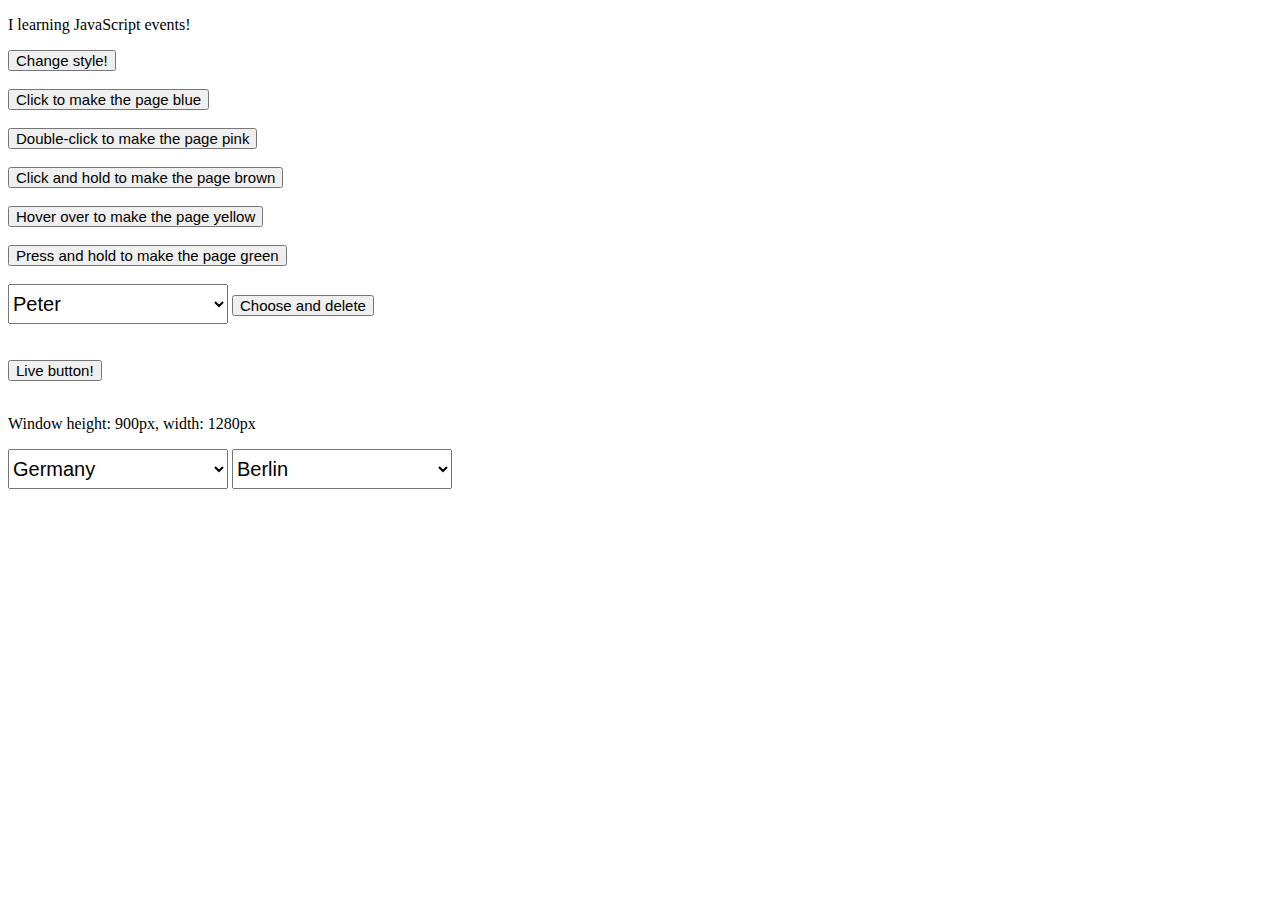
<file: tasks for lesson 7/index.html>
<!DOCTYPE html>
<html lang="en">
  <head>
    <meta charset="UTF-8" />
    <meta http-equiv="X-UA-Compatible" content="IE=edge" />
    <meta name="viewport" content="width=device-width, initial-scale=1.0" />
    <link rel="stylesheet" href="./style.css" />
    <title>Document</title>
  </head>
  <body>
    <p id="text">I learning JavaScript events!</p>
    <div><button id="btn">Change style!</button><br /></div>
    <div>
      <button id="blueBtn">Click to make the page blue</button><br />
      <button id="pinkBtn">Double-click to make the page pink</button><br />
      <button id="brownBtn">Click and hold to make the page brown</button><br />
      <button id="yellowbtn" class="hoverBtn">
        Hover over to make the page yellow</button
      ><br />
      <button id="grennBtn">Press and hold to make the page green</button><br />
    </div>

    <div>
      <select name="names" id="selectList">
        <option value="Peter">Peter</option>
        <option value="John" class="value">John</option>
        <option value="Alice">Alice</option>
        <option value="Alex">Alex</option>
        <option value="Iren">Iren</option>
      </select>
      <button class="selectListBtn">Choose and delete</button>
    </div>
    <br /><br />

    <div class="liveButtonConteiner">
      <button class="liveButton">Live button!</button> <br />
    </div>
    <div class="displaySize"></div>
    <div>
      <select name="country" id="country">
        <option value="Germany">Germany</option>
        <option value="USA">USA</option>
        <option value="Ukraine">Ukraine</option>
      </select>
      <select name="cities" id="cities"></select>
      <p id="selected"></p>
    </div>
    <script src="./script.js"></script>
  </body>
</html>
</file>
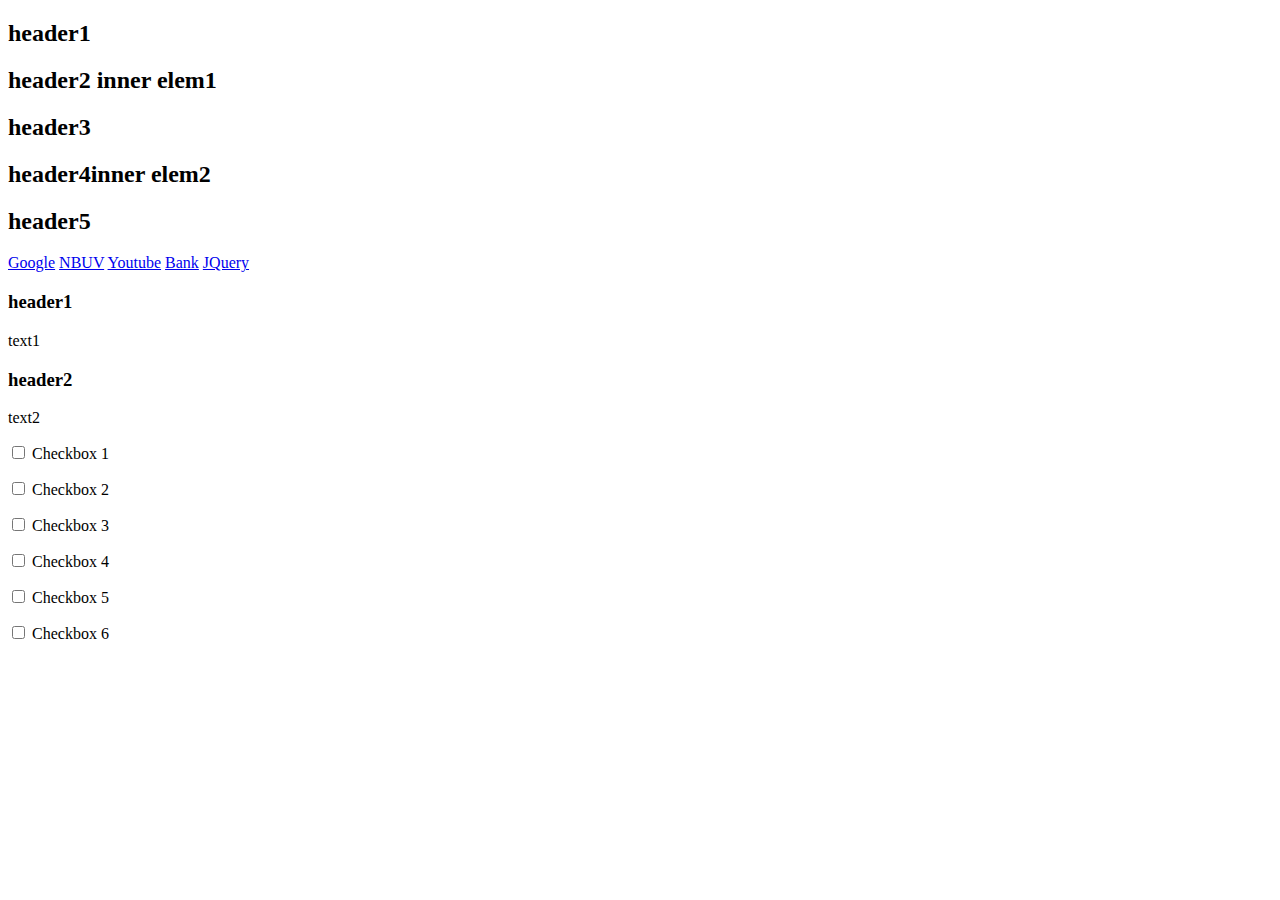
<file: tasks for lesson 9/index.html>
<!DOCTYPE html>
<html lang="en">
  <head>
    <meta charset="UTF-8" />
    <meta http-equiv="X-UA-Compatible" content="IE=edge" />
    <meta name="viewport" content="width=device-width, initial-scale=1.0" />
    <link rel="stylesheet" href="./style.css" />
    <title>Document</title>
  </head>
  <body>
    <h2 class="head">header1</h2>
    <h2 class="head">header2 <span class="inner">inner elem1</span></h2>
    <h2>header3</h2>
    <h2 class="head">header4<span class="inner">inner elem2</span></h2>
    <h2>header5</h2>
    <div>
      <a href="https://www.google.com.ua/?client=safari&channel=iphone_bm"
        >Google</a
      >
      <a href="http://www.nbuv.gov.ua">NBUV</a>
      <a href="https://www.youtube.com">Youtube</a>
      <a href="http://www.oschadbank.ua">Bank</a>
      <a href="https://api.jquery.com/addClass/#addClass-className">JQuery</a>
    </div>
    <div>
      <h3>header1</h3>
      <div>text1</div>
      <h3>header2</h3>
      <div>text2</div>
    </div>
    <div>
      <p><input type="checkbox" name="car" class="checkbox" /> Checkbox 1</p>
      <p><input type="checkbox" name="car" class="checkbox" /> Checkbox 2</p>
      <p><input type="checkbox" name="car" class="checkbox" /> Checkbox 3</p>
      <p><input type="checkbox" name="car" class="checkbox" /> Checkbox 4</p>
      <p><input type="checkbox" name="car" class="checkbox" /> Checkbox 5</p>
      <p><input type="checkbox" name="car" class="checkbox" /> Checkbox 6</p>
    </div>
    <script
      src="https://cdn.jsdelivr.net/npm/jquery@3.6.4/dist/jquery.min.js"
      integrity="sha256-oP6HI9z1XaZNBrJURtCoUT5SUnxFr8s3BzRl+cbzUq8="
      crossorigin="anonymous"
    ></script>

    <script src="./scrip.js"></script>
  </body>
</html>
</file>
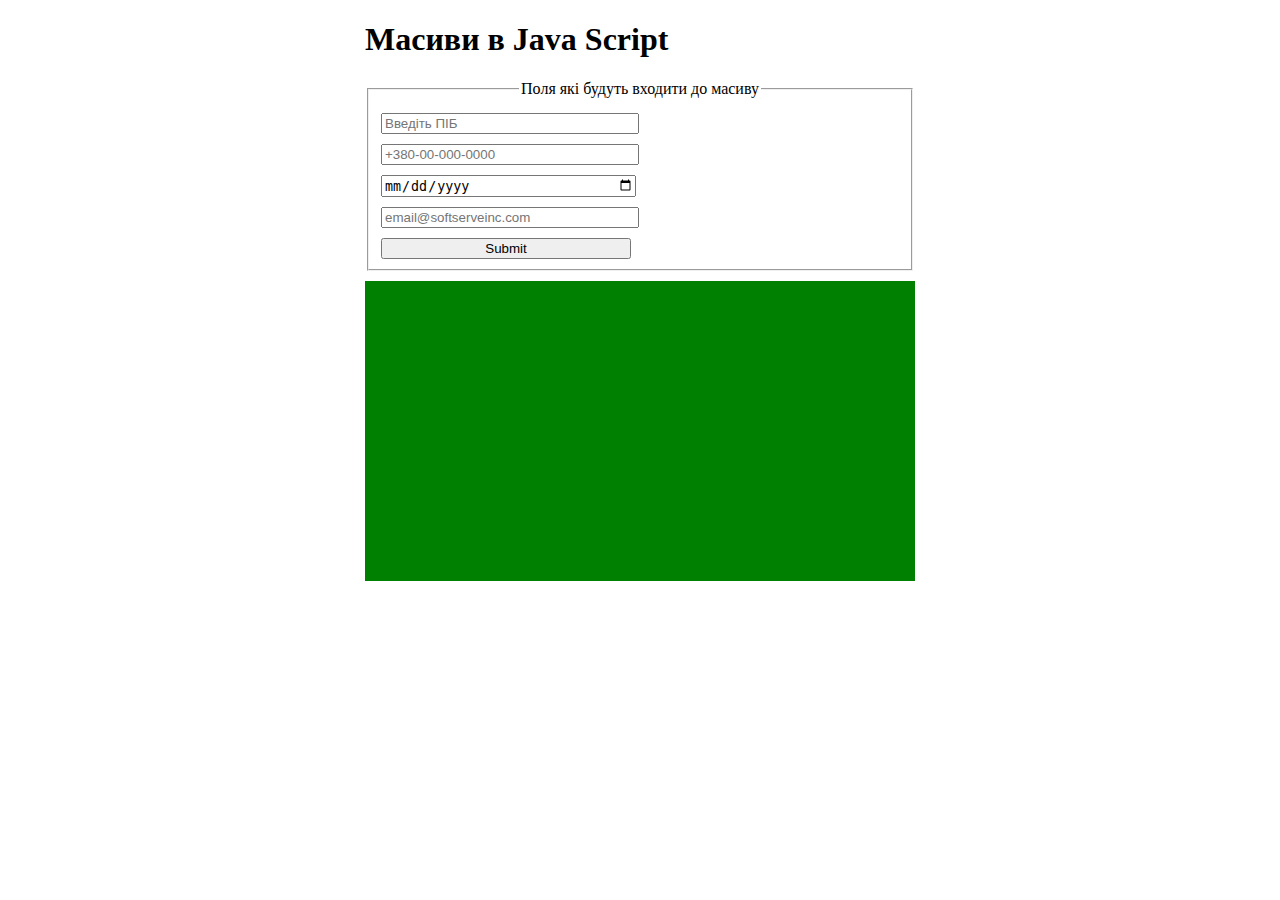
<file: tasks for lesson 6/task 4/index.html>
<!DOCTYPE html>
<html lang="en">
<head>
    <meta charset="UTF-8">
    <meta http-equiv="X-UA-Compatible" content="IE=edge">
    <meta name="viewport" content="width=device-width, initial-scale=1.0">
    <link rel="stylesheet" href="./style.css">
    <title>Document</title>
</head>
<body>
    <div class="array">
        <h1>Масиви в Java Script</h1>
        <fieldset>
          <legend align="center"> Поля які будуть входити до масиву </legend>
          <input type="text" data-form="ПІБ" class="text-data arr" name="fio" placeholder="Введіть ПІБ">
          <input type="phone" data-form="Номер телефону" class="arr" name="phone" placeholder="+380-00-000-0000">
          <input type="date" data-form="Дата народження"  class="arr" name="birthday">
          <input type="email"data-form="Електронна пошта"  class="arr" placeholder="email@softserveinc.com" name="email">
          
          
          <input type="submit" class="btn">
        </fieldset>
        
        
        <div class="out"></div>
      </div>
<script src="./script.js"></script>
</body>
</html>
</file>
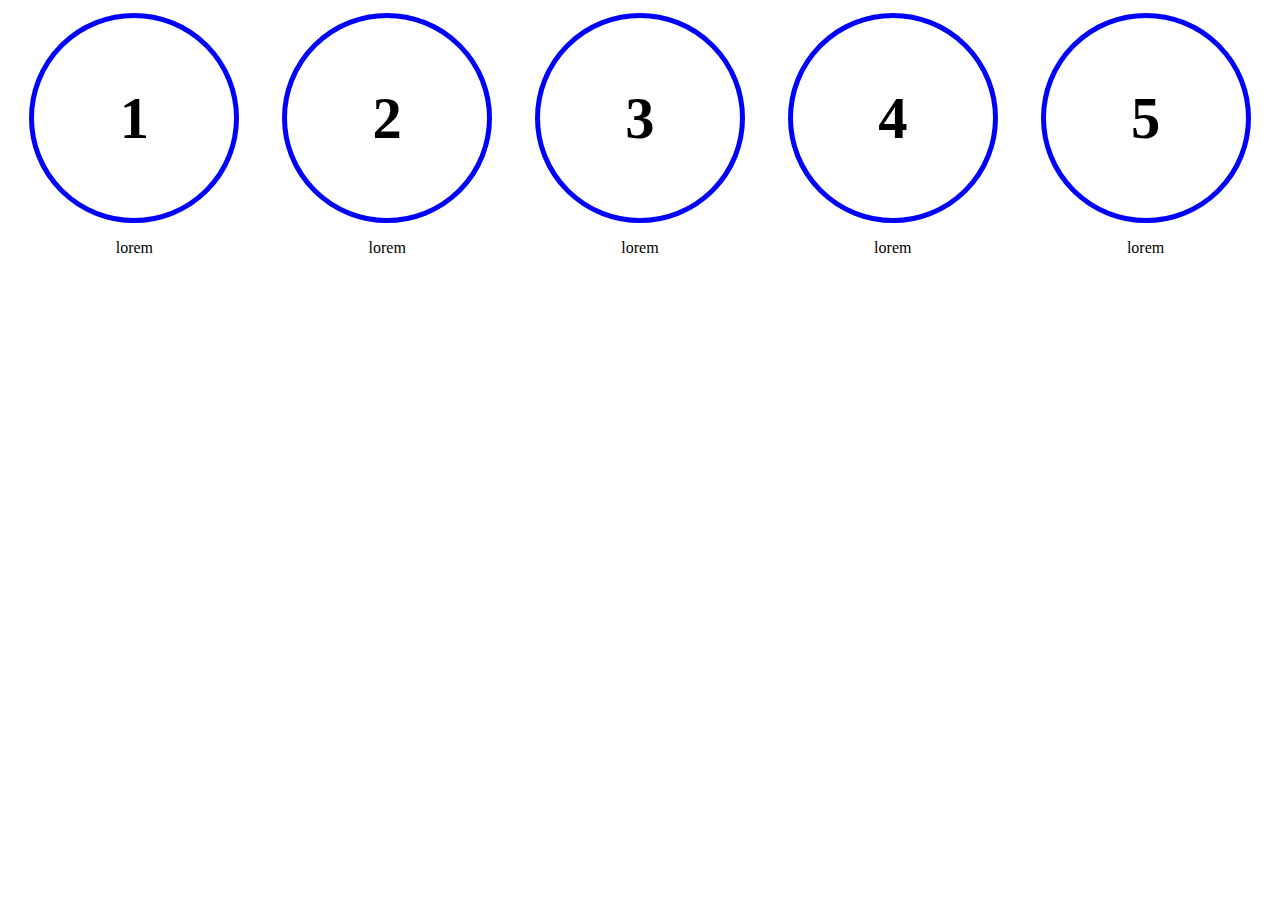
<file: tasks for lesson 6/task 5/index.html>
<!DOCTYPE html>
<html lang="en">
<head>
    <meta charset="UTF-8">
    <meta http-equiv="X-UA-Compatible" content="IE=edge">
    <meta name="viewport" content="width=device-width, initial-scale=1.0">
    <link rel="stylesheet" href="./style.css">
    <title>Document</title>
</head>
<body>
  <div class="box">
    <div class="items">
      <div class="circle" data-anim="zoom-in">
        <h3>1</h3>
      </div>
        <p>lorem</p>
    </div>
        
    <div class="items">
      <div class="circle" data-anim="rotate">
        <h3>2</h3>
      </div>
        <p>lorem</p>
    </div>
        
        
    <div class="items">
      <div class="circle" data-anim="translate-down">
        <h3>3</h3>
      </div>
        <p>lorem</p>
    </div>
        
    <div class="items">
      <div class="circle" data-anim="translate-left-down">
        <h3>4</h3>
      </div>
        <p>lorem</p>
    </div>
        
    <div class="items">
      <div class="circle" data-anim="translate-right-down">
        <h3>5</h3>
      </div>
        <p>lorem</p>
    </div>
  </div>
<script src="./script.js"></script>
</body>
</html>
</file>
<file: tasks for lesson 7/style.css>
.orageStyle {
  color: orange;
  font-size: 20px;
  font-family: Comic Sans MS;
}

button {
  display: block;
  font-size: 15px;
  line-height: 15px;
}
.BGCblue {
  background-color: blue;
}

.BGCpink {
  background-color: pink;
}

.BGCbrown {
  background-color: brown;
}

.BGCgreen {
  background-color: green;
}

.BGCyellow {
  background-color: yellow;
}

select {
  width: 220px;
  height: 40px;
  font-size: 20px;
}

.selectListBtn {
  display: inline;
}
</file>
<file: tasks for lesson 9/style.css>
.BGCgreen {
  background-color: green;
}

.font-size {
  font-size: 35px;
}
</file>
<file: tasks for lesson 6/task 4/style.css>
.array{
    width: 550px;
    margin: 0 auto;
  }
  input{
    display: block;
    margin-top: 10px;
    width: 250px;
  }
  .out{
    width: 100%;
    height: 300px;
    display: flex;
    justify-content: center;
    align-items: center;
    margin: 10px 0 10px 0;
    font-size: 25px;
    word-wrap: break-word;
    color: white;
    background-color: green;
  }
</file>
<file: tasks for lesson 6/task 5/style.css>
.box{
  width: 100%;
  display: flex;
  flex-flow: row wrap;
  justify-content: space-around;
}
.items{
  display: flex;
  flex-flow: column nowrap;
  justify-content: center;
  text-align: center;
  align-items: center;
  margin: 5px;
}
.circle{
  display: flex;
  justify-content: center;
  align-items: center;
  font-size: 50px;
  border: 5px solid blue;
  width: 200px;
  height: 200px;
  border-radius: 50%;
  text-align:center;
  transition-duration: .7s;
}

.circle:hover{
  border: 0 solid blue;
  box-shadow: 5px 5px 5px 0px blue, inset 4px 4px 15px 0px blue, 0px 0px 23px 18px rgba(0,0,0,0);
}
.rotate:hover{
  animation: spin ease-out 3s;
}
.zoom-in:hover{
  animation: zoom-in ease-out 3s;
}
.translate-down:hover{
  animation: translate-down ease-out 3s;
}
.translate-left-down:hover{
  animation: translate-left-down ease-out 3s;
}
.translate-right-down:hover{
  animation: translate-right-down ease-out 3s;
}
@-webkit-keyframes translate-right-down {
  from {
    -webkit-transform: translate(0px, 0%);
  }
  to {
    -webkit-transform: translate(120px, 100%);
  }
}
@-webkit-keyframes translate-left-down {
  from {
    -webkit-transform: translate(0px, 0%);
  }
  to {
    -webkit-transform: translate(-120px, 100%);
  }
}
@-webkit-keyframes translate-down {
  from {
    -webkit-transform: translate(0px, 0%);
  }
  to {
    -webkit-transform: translate(0px, 100%);
  }
}
@-webkit-keyframes zoom-in {
  from {
    -webkit-transform: scale(1);
  }
  to {
    -webkit-transform: scale(2);
  }
}
@-webkit-keyframes spin {
  from {
    -webkit-transform: rotate(0deg);
  }
  to {
    -webkit-transform: rotate(360deg);
  }
}
</file>
